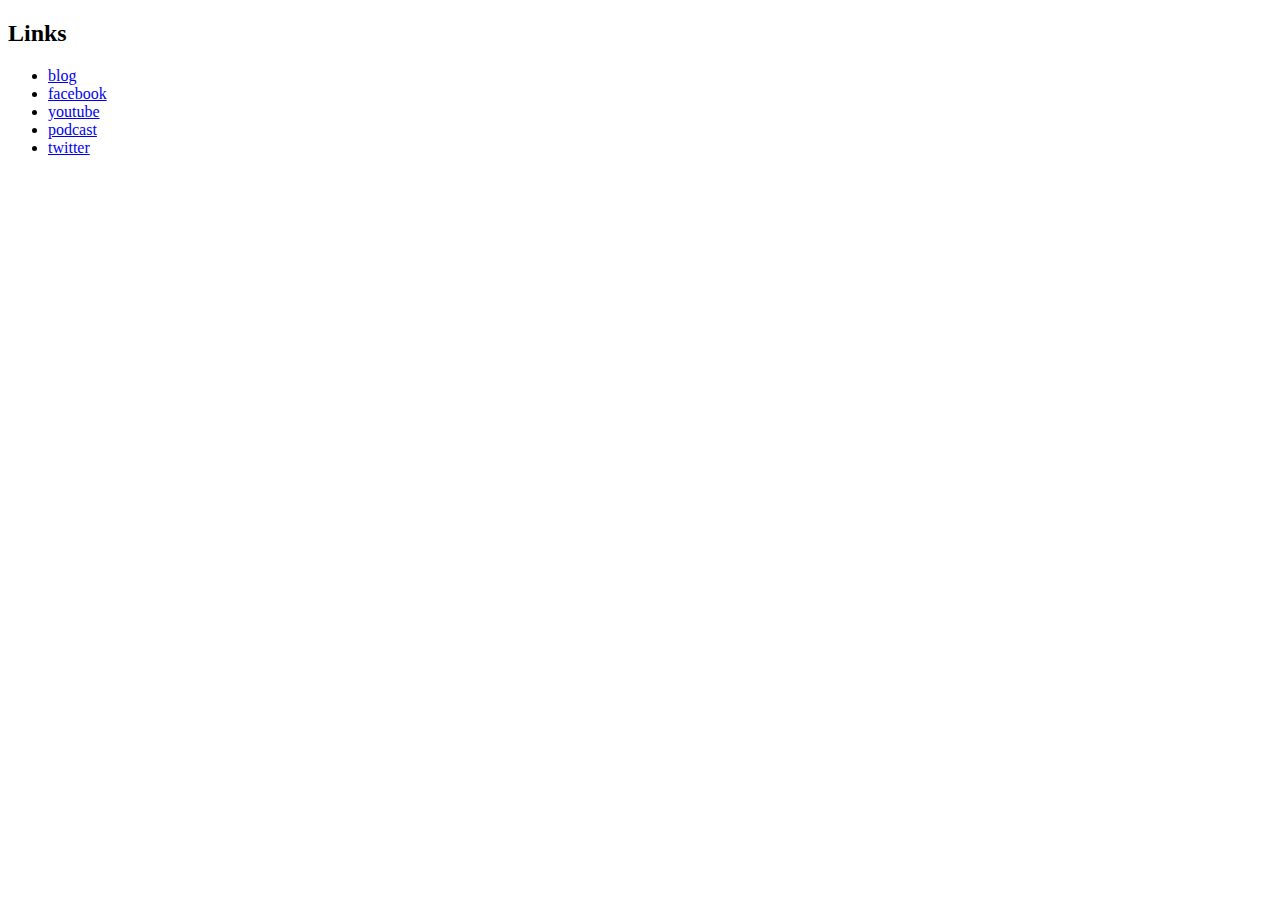
<file: Exercise Files/02-03/finished/json/index.html>
<!DOCTYPE html>
<html lang="en">
<head>
<meta charset="utf-8" />
	<title>JavaScript And JSON</title>
</head>
<body>
<h2>Links</h2>
<ul id="links">
</ul>


<script>

var info = {
"full_name" : "Ray Villalobos",
"title" : "Staff Author",
"links" : {
    "blog"     : "http://iviewsource.com",
    "facebook" : "http://facebook.com/iviewsource",
		"youtube"  : "http://www.youtube.com/planetoftheweb",
		"podcast"  : "http://feeds.feedburner.com/authoredcontent",
		"twitter"  : "http://twitter.com/planetoftheweb" 
	}
};

var output = "";

for ( key in info.links ) {
	if (info.links.hasOwnProperty(key)) {
		output += '<li>' +
		'<a href = "' + info.links[key] +
		'">' + key + '</a>' +
		'</li>';
	} //if the links has the key property
} // for...go through each link

var update = document.getElementById('links');
update.innerHTML = output;


</script>
</body>
</html>
</file>
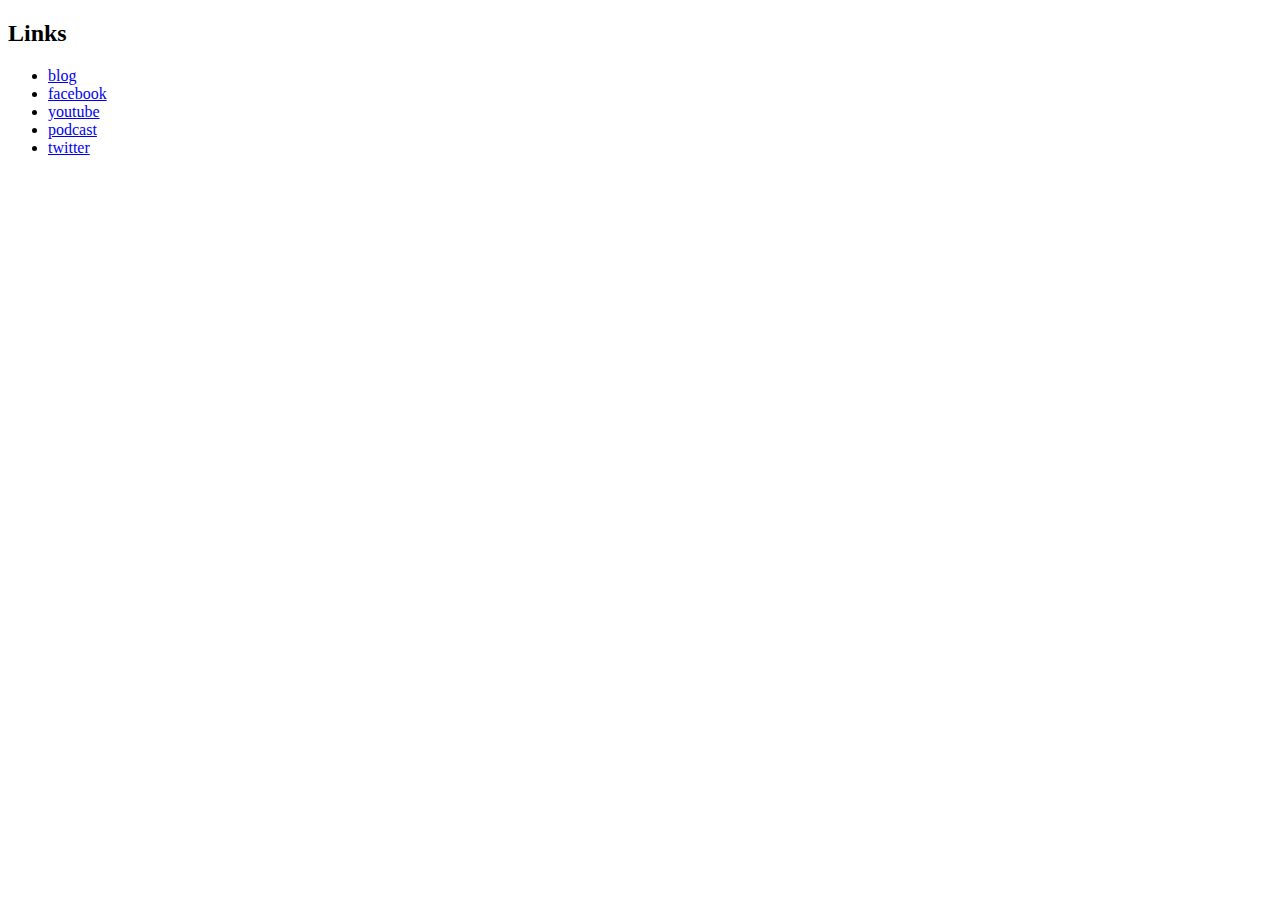
<file: Exercise Files/02-03/workingfolder/json/index.html>
<!DOCTYPE html>
<html lang="en">
<head>
<meta charset="utf-8" />
	<title>JavaScript And JSON</title>
</head>
<body>
<h2>Links</h2>
<ul id="links">

</ul>

<script>

var info = {
"full_name" : "Ray Villalobos",
"title" : "Staff Author",
"links" : {
    "blog"     : "http://iviewsource.com",
    "facebook" : "http://facebook.com/iviewsource",
		"youtube"  : "http://www.youtube.com/planetoftheweb",
		"podcast"  : "http://feeds.feedburner.com/authoredcontent",
		"twitter"  : "http://twitter.com/planetoftheweb" 
	}
};

var output = "";

for ( key in info.links ) {
	if (info.links.hasOwnProperty(key)) {
		output += '<li>' +
		'<a href = "' + info.links[key] +
		'">' + key + '</a>' +
		'</li>';
	} //if the links has the key property
} // for...go through each link

var update = document.getElementById('links');
update.innerHTML = output;
</script>
</body>
</html>
</file>
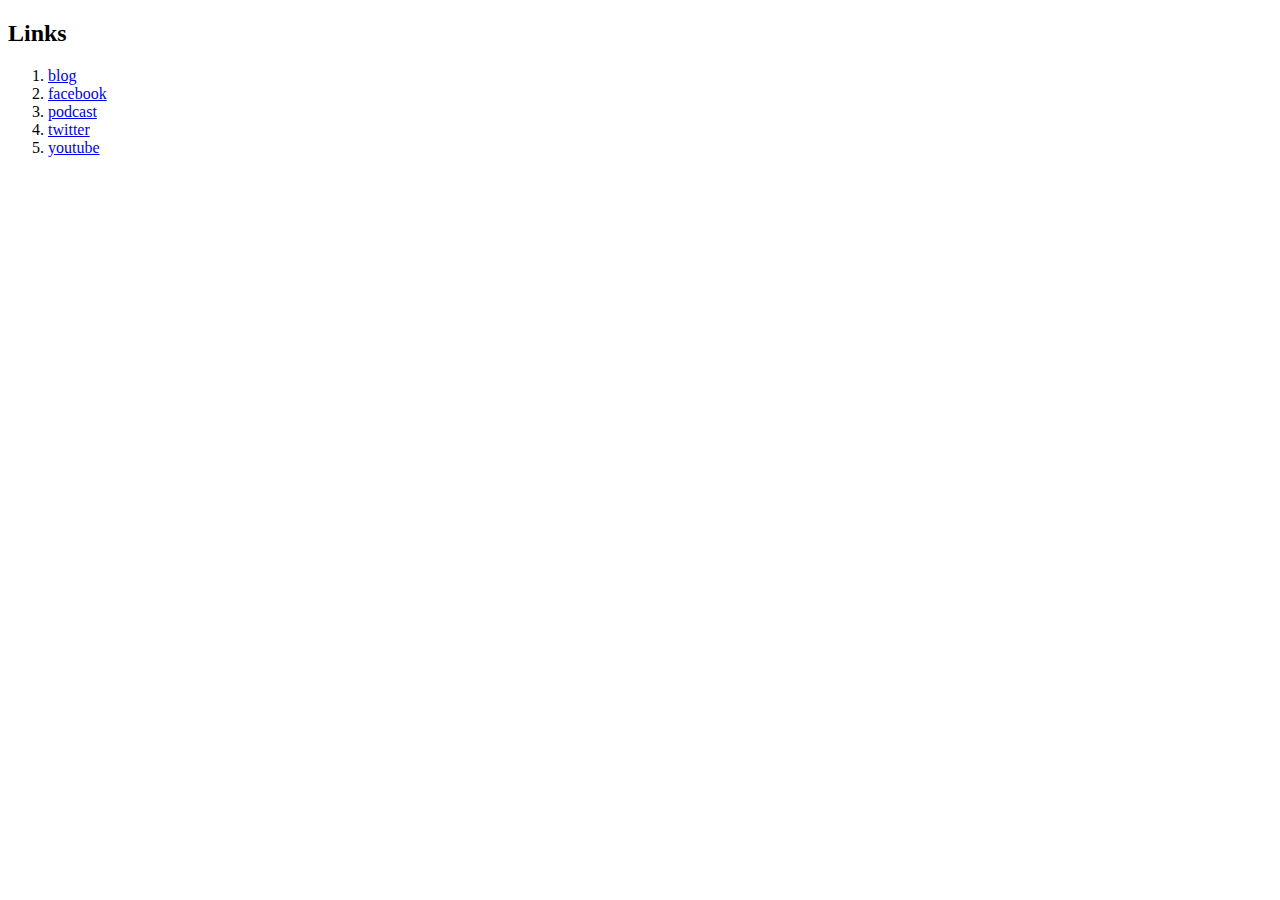
<file: Exercise Files/02-04/finished/json/index.html>
<!DOCTYPE html>
<html lang="en">
<head>
<meta charset="utf-8" />
	<title>JavaScript And JSON</title>
</head>
<body>

<h2>Links</h2>
<ol id="links">
</ol>

<script>
	
var info = {
		"full_name" : "Ray Villalobos",
		"title" : "Staff Author",
		"links" : [
				{ "blog"     : "http://iviewsource.com" },
				{ "facebook" : "http://facebook.com/iviewsource" },
				{ "podcast"  : "http://feeds.feedburner.com/authoredcontent" },
				{ "twitter"  : "http://twitter.com/planetoftheweb" },
				{ "youtube"  : "http://www.youtube.com/planetoftheweb" }
			]
		};

var output = '';

for (var i = 0; i <= info.links.length; i++) {
	for (key in info.links[i]) {
		if (info.links[i].hasOwnProperty(key)) {
			output += '<li>' +
			'<a href = "' + info.links[i][key] +
			'">' + key + '</a>' +
			'</li>';
		} // hasOwnProperty check
	} // for each object
} //for each array element

var update = document.getElementById('links');
update.innerHTML = output;

</script>
</body>
</html>
</file>
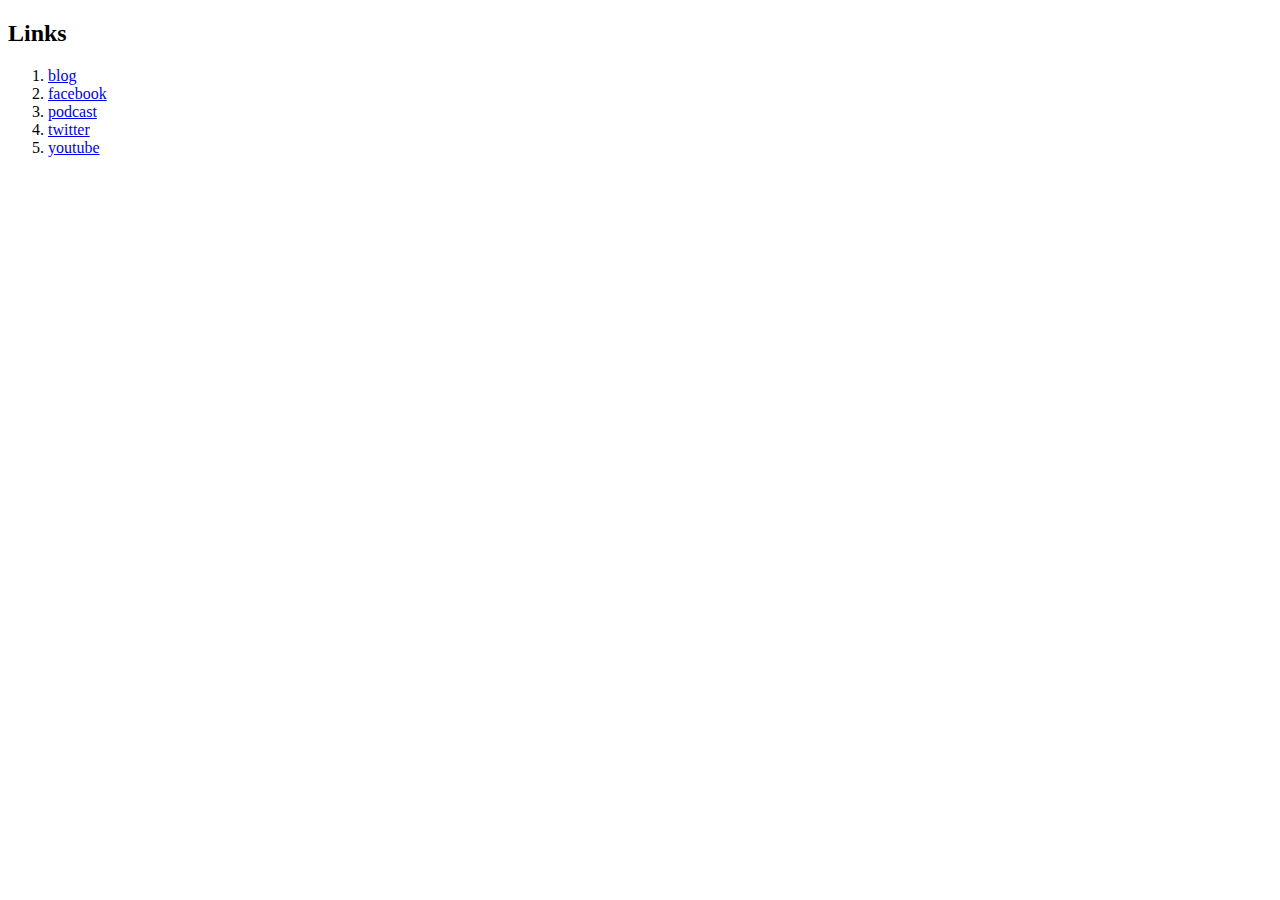
<file: Exercise Files/02-04/workingfolder/json/index.html>
<!DOCTYPE html>
<html lang="en">
<head>
<meta charset="utf-8" />
	<title>JavaScript And JSON</title>
</head>
<body>

<h2>Links</h2>
<ol id="links">
</ol>

<script>
	
var info = {
		"full_name" : "Ray Villalobos",
		"title" : "Staff Author",
		"links" : [
				{ "blog"     : "http://iviewsource.com" },
				{ "facebook" : "http://facebook.com/iviewsource" },
				{ "podcast"  : "http://feeds.feedburner.com/authoredcontent" },
				{ "twitter"  : "http://twitter.com/planetoftheweb" },
				{ "youtube"  : "http://www.youtube.com/planetoftheweb" }
			]
		};

var output = '';
for (var i=0; i<=info.links.length; i++){
	for(key in info.links[i]) {
		if (info.links[i].hasOwnProperty(key)){
			output += '<li>' +
			'<a href = "' + info.links[i][key] + 
			'">' + key + '</a>' +
			'</li>';
		} //hasOwnProperty check
	}// for each object
}//for each array element

var update = document.getElementById('links');
update.innerHTML= output; 

</script>
</body>
</html>
</file>
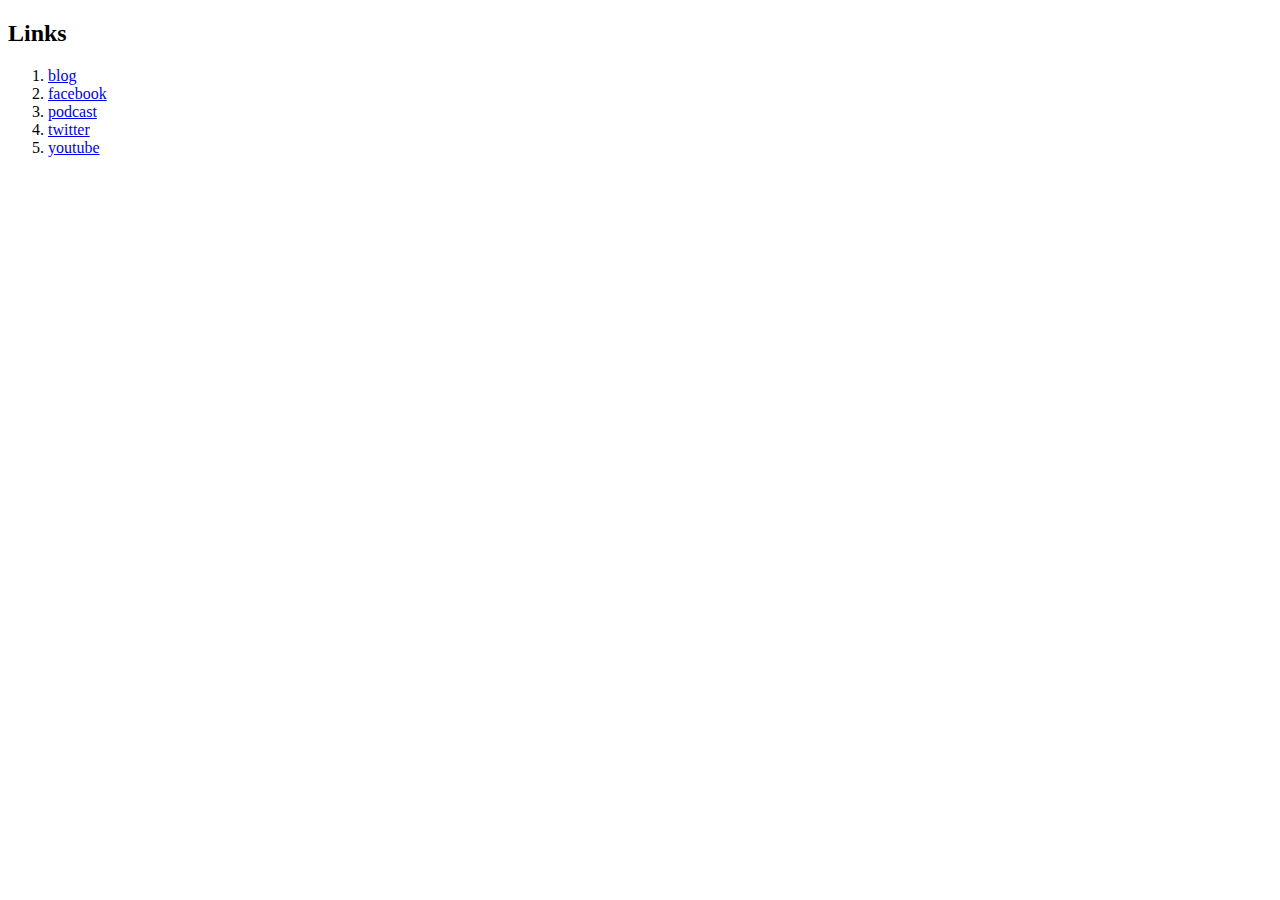
<file: Exercise Files/03-01/finished/json/index.html>
<!DOCTYPE html>
<html lang="en">
<head>
<meta charset="utf-8" />
	<title>JavaScript And JSON</title>
</head>
<body>

<h2>Links</h2>
<ol id="links">
</ol>

<script src="myscript.js"></script>

</body>
</html>
</file>
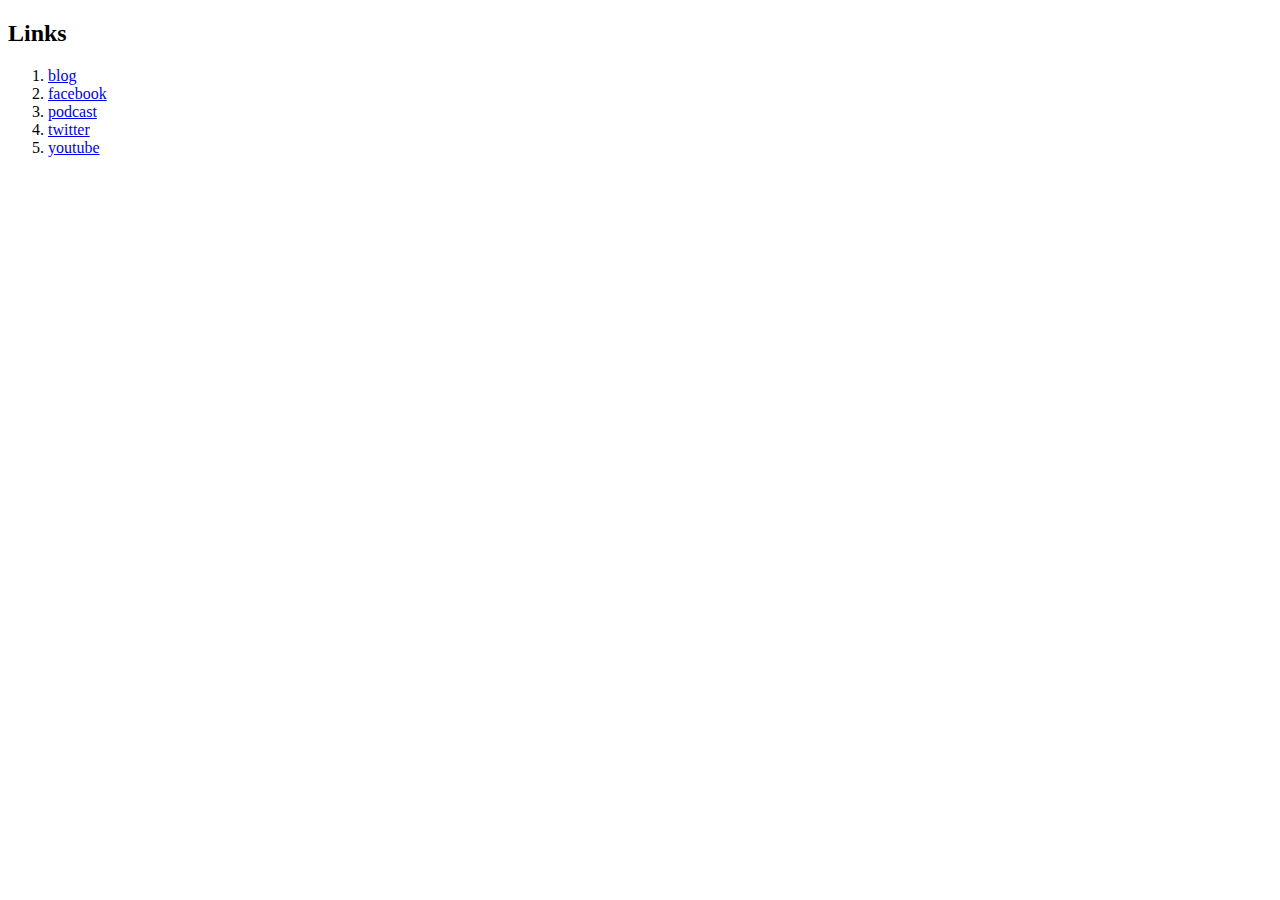
<file: Exercise Files/03-03/finished/json/index.html>
<!DOCTYPE html>
<html lang="en">
<head>
<meta charset="utf-8" />
	<title>JavaScript And JSON</title>
</head>
<body>

<h2>Links</h2>
<ol id="links">
</ol>

<script src="http://code.jquery.com/jquery-1.9.1.min.js"></script>
<script src="myscript.js"></script>

</body>
</html>
</file>
